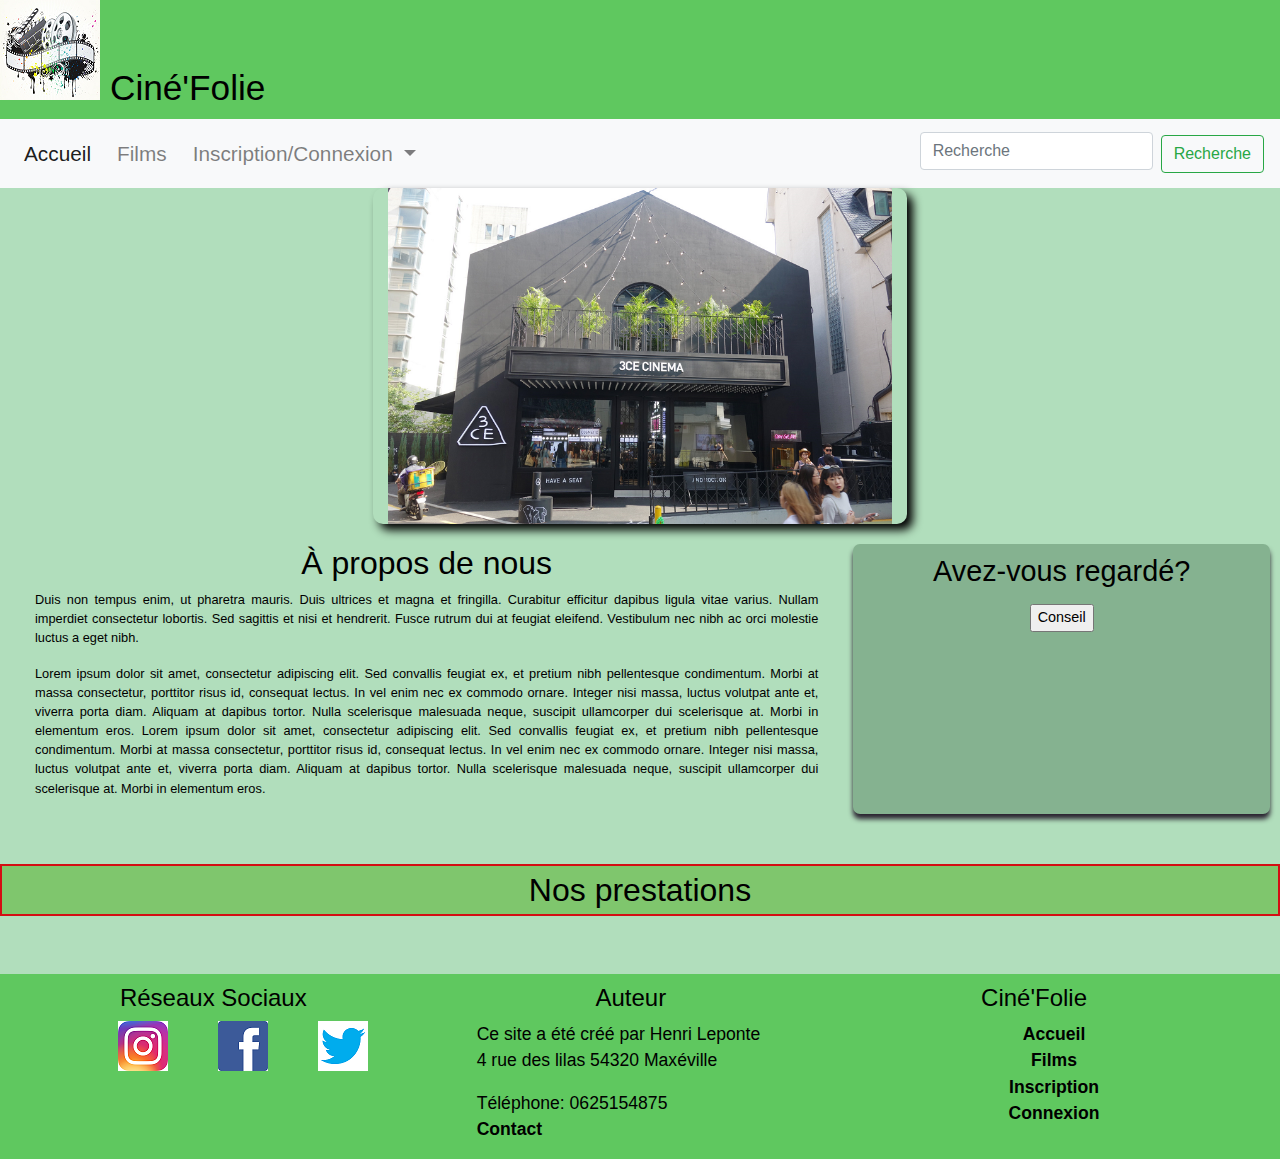
<file: public_html/index.html>
<!DOCTYPE html>
<!--
To change this license header, choose License Headers in Project Properties.
To change this template file, choose Tools | Templates
and open the template in the editor.
-->
<html>
    <head>
        <title>Ciné'Folie</title>
        <meta charset="UTF-8">
        <meta name="viewport" content="width=device-width, initial-scale=1.0">
        <link rel="stylesheet" type="text/css" href="./css/bootstrap.css">
        <link rel="stylesheet" type="text/css" href="./css/CSS_Accueil.css"/>
    </head>
    <body>
        
        <div class="page">
            
            <header>
                <div id="titre_principale">
                    <div id="logo">
                        <img src="./image/logo.png" alt="Logo du cinéma" title="Logo Cinéma"/>
                        <h1>Ciné'Folie</h1>  
                    </div>
                </div>
                
                <nav class="navbar navbar-expand-lg navbar-light bg-light">
                    <button class="navbar-toggler" type="button" data-toggle="collapse" data-target="#navbarSupportedContent" aria-controls="navbarSupportedContent" aria-expanded="false" aria-label="Toggle navigation">
                      <span class="navbar-toggler-icon"></span>
                    </button>

                    <div class="collapse navbar-collapse" id="navbarSupportedContent">
                      <ul class="navbar-nav mr-auto">
                        <li class="nav-item active">
                          <a class="nav-link" href="index.html">Accueil <span class="sr-only">(current)</span></a>
                        </li>
                        <li class="nav-item">
                          <a class="nav-link" href="#">Films</a>
                        </li>
                        <li class="nav-item dropdown">
                          <a class="nav-link dropdown-toggle" href="#" id="navbarDropdown" role="button" data-toggle="dropdown" aria-haspopup="true" aria-expanded="false">
                            Inscription/Connexion
                          </a>
                          <div class="dropdown-menu" aria-labelledby="navbarDropdown">
                            <a class="dropdown-item" href="./html/Connexion.html">Connexion</a>
                            <a class="dropdown-item" href="./html/Inscription.html">Inscription</a>
                          </div>
                        </li>
                      </ul>
                      <form class="form-inline my-2 my-lg-0">
                        <input class="form-control mr-sm-2" type="search" placeholder="Recherche" aria-label="Search">
                        <button class="btn btn-outline-success my-2 my-sm-0" type="submit">Recherche</button>
                      </form>
                    </div>
                </nav>
                
            </header>

            <div id="blocBanniere">
                <img class="col-8 col-sm-8 col-md-8 col-lg-5" id="banniere" src="./image/cinema.png" alt="Cinéma" title="Cinéma"/>
                <figcaption id="LegendeImg"></figcaption>
            </div>
            
            <main>

                <section>

                    <article class="col-12 col-sm-12 col-md-12 col-lg-8">
                        <h2>À propos de nous</h2>
                        <p>
                            Duis non tempus enim, ut pharetra mauris. Duis ultrices et magna et fringilla. Curabitur efficitur dapibus ligula vitae varius. Nullam imperdiet consectetur lobortis. Sed sagittis et nisi et hendrerit. Fusce rutrum dui at feugiat eleifend. Vestibulum nec nibh ac orci molestie luctus a eget nibh.
                        </p>
                        <p>
                            Lorem ipsum dolor sit amet, consectetur adipiscing elit. Sed convallis feugiat ex, et pretium nibh pellentesque condimentum. Morbi at massa consectetur, porttitor risus id, consequat lectus. In vel enim nec ex commodo ornare. Integer nisi massa, luctus volutpat ante et, viverra porta diam. Aliquam at dapibus tortor. Nulla scelerisque malesuada neque, suscipit ullamcorper dui scelerisque at. Morbi in elementum eros.
                            Lorem ipsum dolor sit amet, consectetur adipiscing elit. Sed convallis feugiat ex, et pretium nibh pellentesque condimentum. Morbi at massa consectetur, porttitor risus id, consequat lectus. In vel enim nec ex commodo ornare. Integer nisi massa, luctus volutpat ante et, viverra porta diam. Aliquam at dapibus tortor. Nulla scelerisque malesuada neque, suscipit ullamcorper dui scelerisque at. Morbi in elementum eros.
                        </p>
                    </article>

                    <aside class="d-none d-lg-block">
                        <h2>Avez-vous regardé?</h2>
                        <p id="texteAlea"></p>
                        <input type="button" value="Conseil" id="Spoiler">
                    </aside>

                </section>

                <section>

                    <article>
                        <h2 id="flip">Nos prestations</h2>
                        <p id="panel">Maecenas ac sem non sapien pretium aliquam. Phasellus volutpat, dui non fringilla tincidunt, leo tellus fringilla magna, congue scelerisque mauris ipsum ut eros. Vivamus eleifend dui risus, a ultricies lectus accumsan sed. Donec eu fringilla sapien, id tristique massa. In id sagittis sem. Vivamus sed ultrices augue. Phasellus congue lacus eu diam pulvinar dignissim non at mauris. Duis non tempus enim, ut pharetra mauris. Duis ultrices et magna et fringilla. Curabitur efficitur dapibus ligula vitae varius. Nullam imperdiet consectetur lobortis. Sed sagittis et nisi et hendrerit. Fusce rutrum dui at feugiat eleifend. Vestibulum nec nibh ac orci molestie luctus a eget nibh.</p>
                    </article>

                </section>

            </main>

            <footer>

                <div class="col-4 col-sm-4 col-md-4 col-lg-4" id="ReseauSociaux">
                    <h1>Réseaux Sociaux</h1>
                    <div id="logoResSoc">
                        <div><a href="#"><img src="./image/Instagram_icon.png" alt="Instagram" title="Instagram"/></a></div>
                        <div><a href="#"><img src="./image/logo_fb.png" alt="Facebook" title="Facebook"/></a></div>
                        <div><a href="#"><img src="./image/twitt.png" alt="Twitter" title="Twitter"/></a></div>
                    </div>
                </div>
                
                <div id="Auteur">
                    <h1>Auteur</h1>
                    <p class="d-none d-md-block">Ce site a été créé par Henri Leponte<br/>4 rue des lilas 54320 Maxéville<br/></p>
                    <p>Téléphone: 0625154875<br/><a href="mailto:raphael.frantzen@maformationenligne.bzh">Contact</a></p>
                </div>
                
                <div class="d-none d-md-block" id="PlanSite">
                    <h1>Ciné'Folie</h1>
                    <ul>
                        <li><a href="./html/index.html">Accueil</a></li>
                        <li><a href="#">Films</a></li>
                        <li><a href="./html/Inscription.html">Inscription</a></li>
                        <li><a href="./html/Connexion.html">Connexion</a></li>
                    </ul>
                    
                </div>
                
            </footer>
            
        </div>
        
        <script src="https://ajax.googleapis.com/ajax/libs/jquery/3.3.1/jquery.min.js"></script>
        <script src="https://cdnjs.cloudflare.com/ajax/libs/popper.js/1.12.9/umd/popper.min.js" integrity="sha384-ApNbgh9B+Y1QKtv3Rn7W3mgPxhU9K/ScQsAP7hUibX39j7fakFPskvXusvfa0b4Q" crossorigin="anonymous"></script>
        <script src="https://maxcdn.bootstrapcdn.com/bootstrap/4.0.0/js/bootstrap.min.js" integrity="sha384-JZR6Spejh4U02d8jOt6vLEHfe/JQGiRRSQQxSfFWpi1MquVdAyjUar5+76PVCmYl" crossorigin="anonymous"></script>        
        <script src="./javascript/cinewebAccueil.js"></script>
    </body>
</html>
</file>
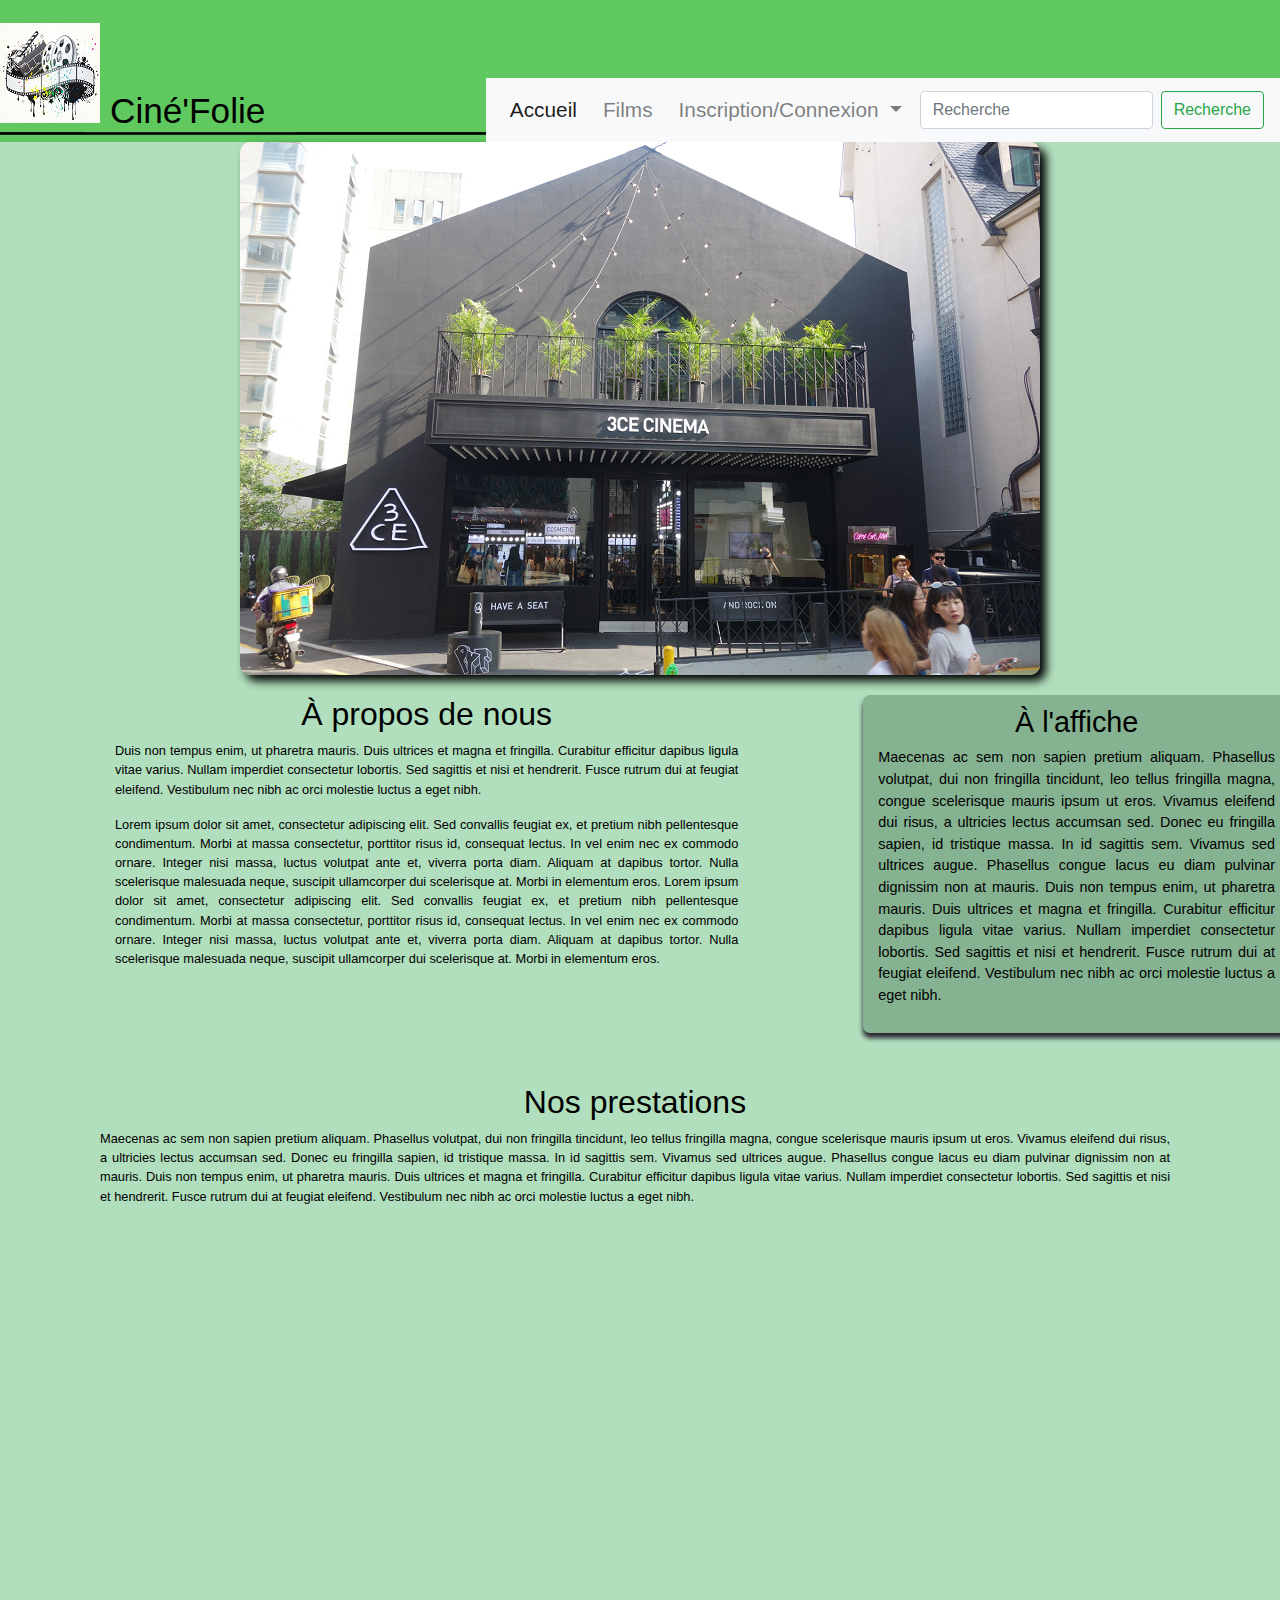
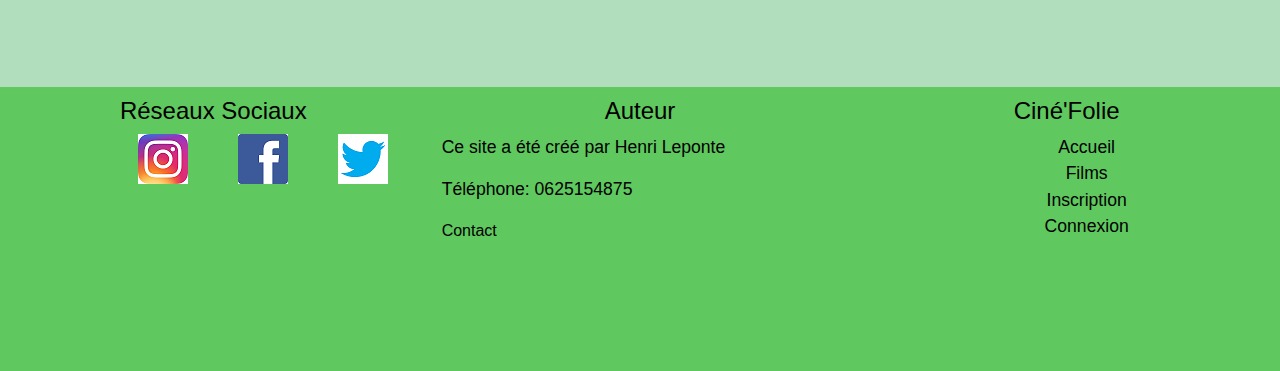
<file: Projet_web_cinema/public_html/index.html>
<!DOCTYPE html>
<!--
To change this license header, choose License Headers in Project Properties.
To change this template file, choose Tools | Templates
and open the template in the editor.
-->
<html>
    <head>
        <title>Ciné'Folie</title>
        <meta charset="UTF-8">
        <meta name="viewport" content="width=device-width, initial-scale=1.0">
        <link rel="stylesheet" type="text/css" href="bootstrap.css">
        <link rel="stylesheet" type="text/css" href="CSS_Accueil.css"/>
    </head>
    <body>
        
        <div class="blocpage">
            
            <header>
                <div id="titre_principale">
                    <div id="logo">
                        <img src="logo.png" alt="Logo du cinéma" title="Logo Cinéma"/>
                        <h1>Ciné'Folie</h1>  
                    </div>
                </div>
                
                <nav class="navbar navbar-expand-lg navbar-light bg-light">
                    <button class="navbar-toggler" type="button" data-toggle="collapse" data-target="#navbarSupportedContent" aria-controls="navbarSupportedContent" aria-expanded="false" aria-label="Toggle navigation">
                      <span class="navbar-toggler-icon"></span>
                    </button>

                    <div class="collapse navbar-collapse" id="navbarSupportedContent">
                      <ul class="navbar-nav mr-auto">
                        <li class="nav-item active">
                          <a class="nav-link" href="index.html">Accueil <span class="sr-only">(current)</span></a>
                        </li>
                        <li class="nav-item">
                          <a class="nav-link" href="#">Films</a>
                        </li>
                        <li class="nav-item dropdown">
                          <a class="nav-link dropdown-toggle" href="#" id="navbarDropdown" role="button" data-toggle="dropdown" aria-haspopup="true" aria-expanded="false">
                            Inscription/Connexion
                          </a>
                          <div class="dropdown-menu" aria-labelledby="navbarDropdown">
                            <a class="dropdown-item" href="#">Connexion</a>
                            <a class="dropdown-item" href="#">Inscription</a>
                          </div>
                        </li>
                      </ul>
                      <form class="form-inline my-2 my-lg-0">
                        <input class="form-control mr-sm-2" type="search" placeholder="Recherche" aria-label="Search">
                        <button class="btn btn-outline-success my-2 my-sm-0" type="submit">Recherche</button>
                      </form>
                    </div>
                </nav>
                
            </header>

            <div id="blocBanniere">
                <img id="banniere" src="cinema.png" alt="Cinéma" title="Cinéma"/>
            </div>
            
            <main>

                <section>

                    <article class="col-12 col-sm-12 col-md-8 col-lg-8">
                        <h2>À propos de nous</h2>
                        <p>
                            Duis non tempus enim, ut pharetra mauris. Duis ultrices et magna et fringilla. Curabitur efficitur dapibus ligula vitae varius. Nullam imperdiet consectetur lobortis. Sed sagittis et nisi et hendrerit. Fusce rutrum dui at feugiat eleifend. Vestibulum nec nibh ac orci molestie luctus a eget nibh.
                        </p>
                        <p>
                            Lorem ipsum dolor sit amet, consectetur adipiscing elit. Sed convallis feugiat ex, et pretium nibh pellentesque condimentum. Morbi at massa consectetur, porttitor risus id, consequat lectus. In vel enim nec ex commodo ornare. Integer nisi massa, luctus volutpat ante et, viverra porta diam. Aliquam at dapibus tortor. Nulla scelerisque malesuada neque, suscipit ullamcorper dui scelerisque at. Morbi in elementum eros.
                            Lorem ipsum dolor sit amet, consectetur adipiscing elit. Sed convallis feugiat ex, et pretium nibh pellentesque condimentum. Morbi at massa consectetur, porttitor risus id, consequat lectus. In vel enim nec ex commodo ornare. Integer nisi massa, luctus volutpat ante et, viverra porta diam. Aliquam at dapibus tortor. Nulla scelerisque malesuada neque, suscipit ullamcorper dui scelerisque at. Morbi in elementum eros.
                        </p>
                    </article>

                    <aside class="col-0 col-sm-0 col-md-4 col-lg-4">
                        <h2>À l'affiche</h2>
                        <p>
                            Maecenas ac sem non sapien pretium aliquam. Phasellus volutpat, dui non fringilla tincidunt, leo tellus fringilla magna, congue scelerisque mauris ipsum ut eros. Vivamus eleifend dui risus, a ultricies lectus accumsan sed. Donec eu fringilla sapien, id tristique massa. In id sagittis sem. Vivamus sed ultrices augue. Phasellus congue lacus eu diam pulvinar dignissim non at mauris. Duis non tempus enim, ut pharetra mauris. Duis ultrices et magna et fringilla. Curabitur efficitur dapibus ligula vitae varius. Nullam imperdiet consectetur lobortis. Sed sagittis et nisi et hendrerit. Fusce rutrum dui at feugiat eleifend. Vestibulum nec nibh ac orci molestie luctus a eget nibh.
                        </p>
                    </aside>

                </section>

                <section>

                    <article>
                        <h2>Nos prestations</h2>
                        <p>Maecenas ac sem non sapien pretium aliquam. Phasellus volutpat, dui non fringilla tincidunt, leo tellus fringilla magna, congue scelerisque mauris ipsum ut eros. Vivamus eleifend dui risus, a ultricies lectus accumsan sed. Donec eu fringilla sapien, id tristique massa. In id sagittis sem. Vivamus sed ultrices augue. Phasellus congue lacus eu diam pulvinar dignissim non at mauris. Duis non tempus enim, ut pharetra mauris. Duis ultrices et magna et fringilla. Curabitur efficitur dapibus ligula vitae varius. Nullam imperdiet consectetur lobortis. Sed sagittis et nisi et hendrerit. Fusce rutrum dui at feugiat eleifend. Vestibulum nec nibh ac orci molestie luctus a eget nibh.</p>
                    </article>

                </section>

            </main>

            <footer>

                <div class="col-4 col-sm-4 col-md-4 col-lg-4" id="ReseauSociaux">
                    <h1>Réseaux Sociaux</h1>
                    <div id="logoResSoc">
                        <div><a href="#"><img src="Instagram_icon.png" alt="Instagram" title="Instagram"/></a></div>
                        <div><a href="#"><img src="logo_fb.png" alt="Facebook" title="Facebook"/></a></div>
                        <div><a href="#"><img src="twitt.png" alt="Twitter" title="Twitter"/></a></div>
                    </div>
                </div>
                
                <div class="col-4 col-sm-4 col-md-4 col-lg-4" id="Auteur">
                    <h1>Auteur</h1>
                    <p>Ce site a été créé par Henri Leponte</p>
                    <p>Téléphone: 0625154875</p>
                    <a href="mailto:raphael.frantzen@maformationenligne.bzh">Contact</a>
                </div>
                
                <div class="col-4 col-sm-4 col-md-4 col-lg-4" id="PlanSite">
                    <h1>Ciné'Folie</h1>
                    <ul>
                        <li><a href="index.html">Accueil</a></li>
                        <li><a href="#">Films</a></li>
                        <li><a href="Inscription.html">Inscription</a></li>
                        <li><a href="Connexion.html">Connexion</a></li>
                    </ul>
                    
                </div>
                
            </footer>
            
        </div>
        <script src="https://maxcdn.bootstrapcdn.com/bootstrap/4.0.0/js/bootstrap.min.js" integrity="sha384-JZR6Spejh4U02d8jOt6vLEHfe/JQGiRRSQQxSfFWpi1MquVdAyjUar5+76PVCmYl" crossorigin="anonymous"></script>
        <script src="https://code.jquery.com/jquery-3.2.1.slim.min.js" integrity="sha384-KJ3o2DKtIkvYIK3UENzmM7KCkRr/rE9/Qpg6aAZGJwFDMVNA/GpGFF93hXpG5KkN" crossorigin="anonymous"></script>
        <script src="https://cdnjs.cloudflare.com/ajax/libs/popper.js/1.12.9/umd/popper.min.js" integrity="sha384-ApNbgh9B+Y1QKtv3Rn7W3mgPxhU9K/ScQsAP7hUibX39j7fakFPskvXusvfa0b4Q" crossorigin="anonymous"></script>
    </body>
</html>
</file>
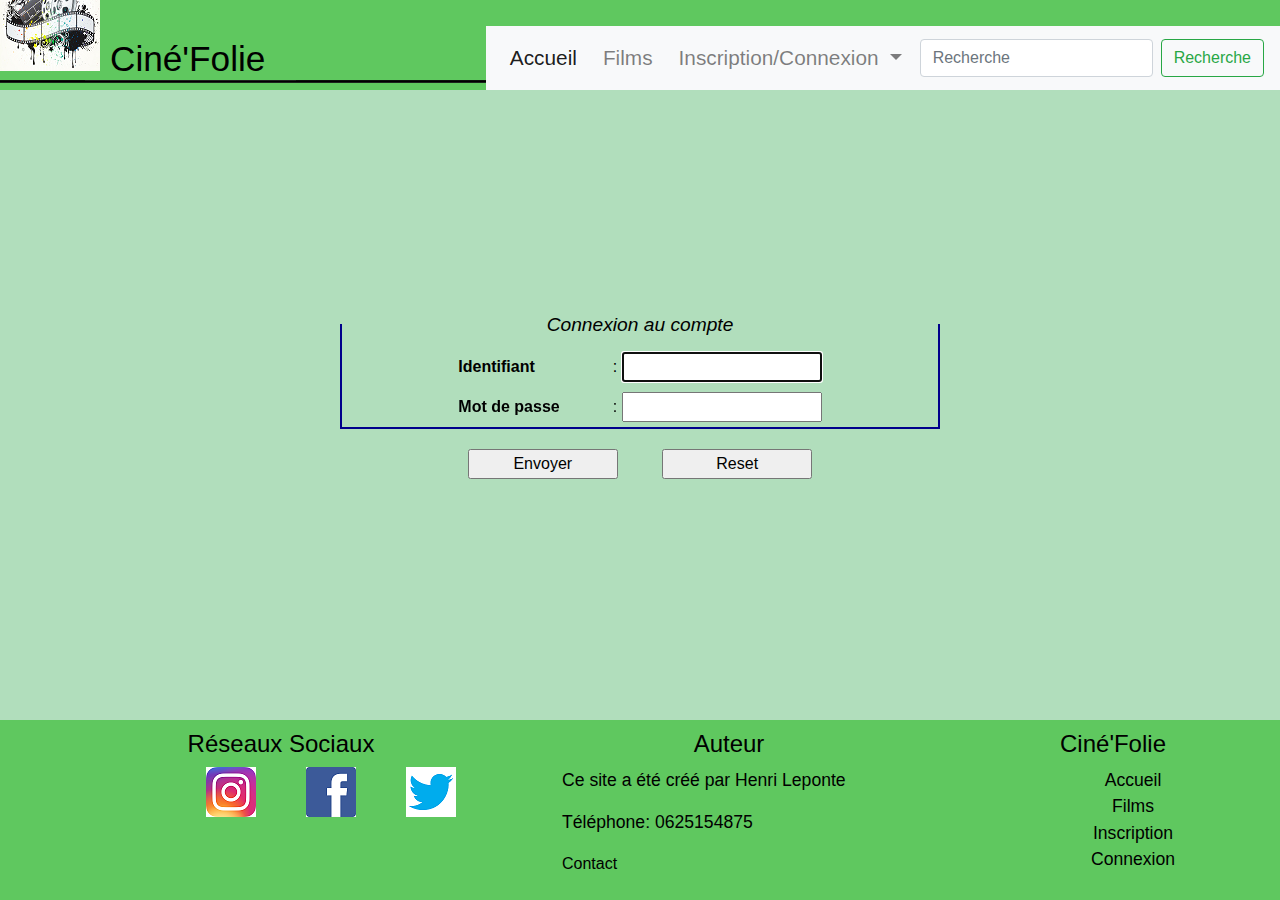
<file: Projet_web_cinema/public_html/Connexion.html>
<!DOCTYPE html>
<!--
To change this license header, choose License Headers in Project Properties.
To change this template file, choose Tools | Templates
and open the template in the editor.
-->
<html>
    <head>
        <title>Ciné'Folie - Connexion</title>
        <meta charset="UTF-8">
        <meta name="viewport" content="width=device-width, initial-scale=1.0">
        <link rel="stylesheet" type="text/css" href="bootstrap.css">
        <link rel="stylesheet" type="text/css" href="CSS_Accueil.css"/>
    </head>
    <body>
        
        
            
            <header>
                <div id="titre_principale">
                    <div id="logo">
                        <img src="logo.png" alt="Logo du cinéma" title="Logo Cinéma"/>
                        <h1>Ciné'Folie</h1>  
                    </div>
                </div>

                <nav class="navbar navbar-expand-lg navbar-light bg-light">
                    <button class="navbar-toggler" type="button" data-toggle="collapse" data-target="#navbarSupportedContent" aria-controls="navbarSupportedContent" aria-expanded="false" aria-label="Toggle navigation">
                      <span class="navbar-toggler-icon"></span>
                    </button>

                    <div class="collapse navbar-collapse" id="navbarSupportedContent">
                      <ul class="navbar-nav mr-auto">
                        <li class="nav-item active">
                          <a class="nav-link" href="index.html">Accueil <span class="sr-only">(current)</span></a>
                        </li>
                        <li class="nav-item">
                          <a class="nav-link" href="#">Films</a>
                        </li>
                        <li class="nav-item dropdown">
                          <a class="nav-link dropdown-toggle" href="#" id="navbarDropdown" role="button" data-toggle="dropdown" aria-haspopup="true" aria-expanded="false">
                            Inscription/Connexion
                          </a>
                          <div class="dropdown-menu" aria-labelledby="navbarDropdown">
                            <a class="dropdown-item" href="#">Connexion</a>
                            <a class="dropdown-item" href="#">Inscription</a>
                          </div>
                        </li>
                      </ul>
                      <form class="form-inline my-2 my-lg-0">
                        <input class="form-control mr-sm-2" type="search" placeholder="Recherche" aria-label="Search">
                        <button class="btn btn-outline-success my-2 my-sm-0" type="submit">Recherche</button>
                      </form>
                    </div>
                </nav>
                
            </header>
            
            <main>
                
                <div class="Formulaire">
                    <form method="post" action="traitementConnex.php">

                        
                        <fieldset>
                            <legend>Connexion au compte</legend>
                            <label class="LabChamp" for="IdConnex">Identifiant</label> : <input type="email" name="IdentifiantConnx" id="IdConnex" required autofocus><br/>
                            <label class="LabChamp" for="MdpConnex">Mot de passe</label> : <input type="password" name="PasswordConnex" id="MdpConnex" required>
                        </fieldset>
                        
                        <input class="bouton" type="submit" value="Envoyer">
                        <input class="bouton" type="reset" value="Reset">

                    </form>
                </div>
                
            </main>
            
            <footer>

                <div id="ReseauSociaux">
                    <h1>Réseaux Sociaux</h1>
                    <div id="logoResSoc">
                        <div><a href="#"><img src="Instagram_icon.png" alt="Instagram" title="Instagram"/></a></div>
                        <div><a href="#"><img src="logo_fb.png" alt="Facebook" title="Facebook"/></a></div>
                        <div><a href="#"><img src="twitt.png" alt="Twitter" title="Twitter"/></a></div>
                    </div>
                </div>
                
                <div id="Auteur">
                    <h1>Auteur</h1>
                    <p>Ce site a été créé par Henri Leponte</p>
                    <p>Téléphone: 0625154875</p>
                    <a href="mailto:raphael.frantzen@maformationenligne.bzh">Contact</a>
                </div>
                
                <div id="PlanSite">
                    <h1>Ciné'Folie</h1>
                    <ul>
                        <li><a href="index.html">Accueil</a></li>
                        <li><a href="#">Films</a></li>
                        <li><a href="Inscription.html">Inscription</a></li>
                        <li><a href="Connexion.html">Connexion</a></li>
                    </ul>
                    
                </div>
            </footer>
            
        <script src="https://maxcdn.bootstrapcdn.com/bootstrap/4.0.0/js/bootstrap.min.js" integrity="sha384-JZR6Spejh4U02d8jOt6vLEHfe/JQGiRRSQQxSfFWpi1MquVdAyjUar5+76PVCmYl" crossorigin="anonymous"></script>
        <script src="https://code.jquery.com/jquery-3.2.1.slim.min.js" integrity="sha384-KJ3o2DKtIkvYIK3UENzmM7KCkRr/rE9/Qpg6aAZGJwFDMVNA/GpGFF93hXpG5KkN" crossorigin="anonymous"></script>
        <script src="https://cdnjs.cloudflare.com/ajax/libs/popper.js/1.12.9/umd/popper.min.js" integrity="sha384-ApNbgh9B+Y1QKtv3Rn7W3mgPxhU9K/ScQsAP7hUibX39j7fakFPskvXusvfa0b4Q" crossorigin="anonymous"></script>
        
    </body>
</html>
</file>
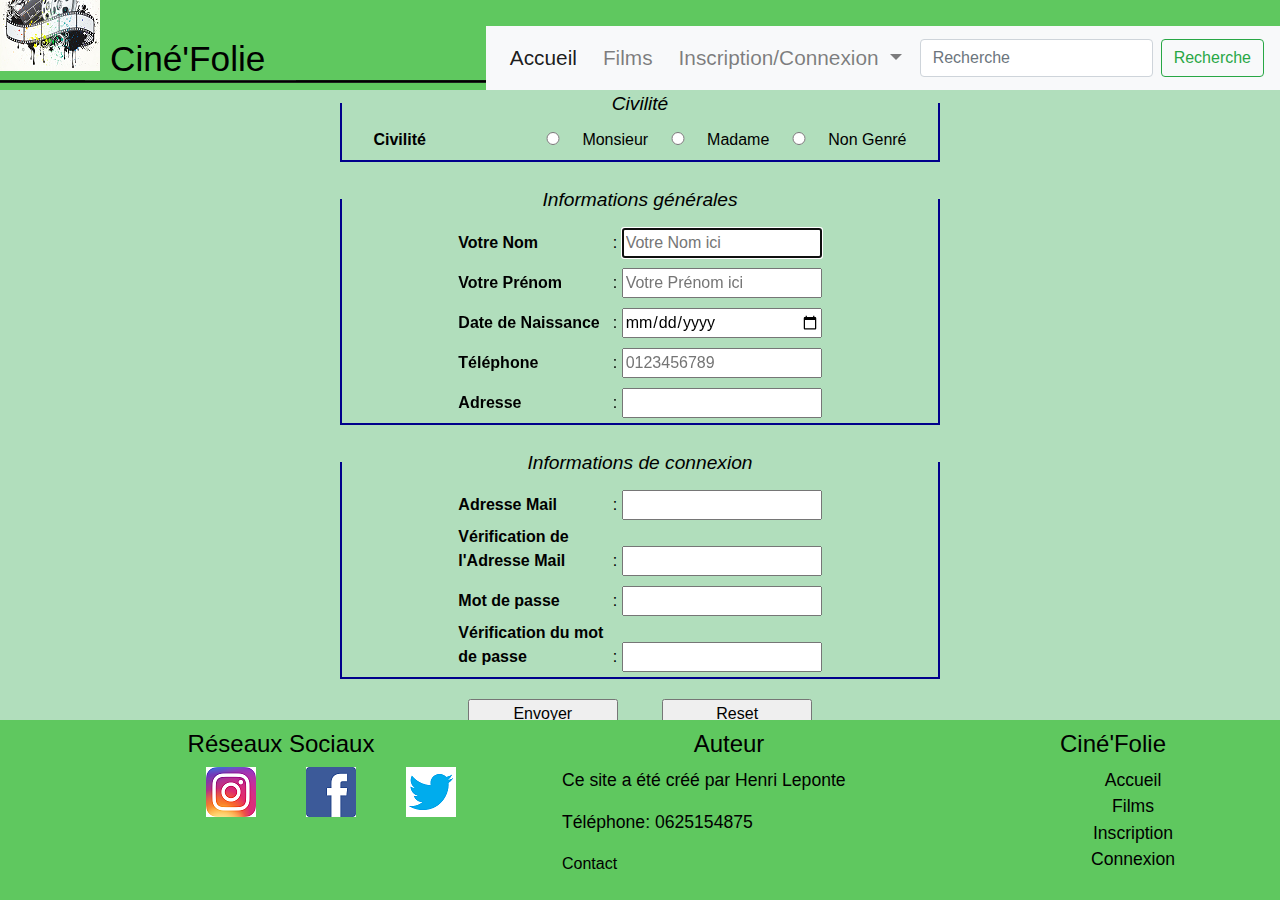
<file: Projet_web_cinema/public_html/Inscription.html>
<!DOCTYPE html>
<!--
To change this license header, choose License Headers in Project Properties.
To change this template file, choose Tools | Templates
and open the template in the editor.
-->
<html>
    <head>
        <title>Ciné'Folie - Inscription</title>
        <meta charset="UTF-8">
        <meta name="viewport" content="width=device-width, initial-scale=1.0">
        <link rel="stylesheet" type="text/css" href="bootstrap.css">
        <link rel="stylesheet" type="text/css" href="CSS_Accueil.css"/>
    </head>
    <body>
        
        
            
            <header>
                <div id="titre_principale">
                    <div id="logo">
                        <img src="logo.png" alt="Logo du cinéma" title="Logo Cinéma"/>
                        <h1>Ciné'Folie</h1>  
                    </div>
                </div>

                <nav class="navbar navbar-expand-lg navbar-light bg-light">
                    <button class="navbar-toggler" type="button" data-toggle="collapse" data-target="#navbarSupportedContent" aria-controls="navbarSupportedContent" aria-expanded="false" aria-label="Toggle navigation">
                      <span class="navbar-toggler-icon"></span>
                    </button>

                    <div class="collapse navbar-collapse" id="navbarSupportedContent">
                      <ul class="navbar-nav mr-auto">
                        <li class="nav-item active">
                          <a class="nav-link" href="index.html">Accueil <span class="sr-only">(current)</span></a>
                        </li>
                        <li class="nav-item">
                          <a class="nav-link" href="#">Films</a>
                        </li>
                        <li class="nav-item dropdown">
                          <a class="nav-link dropdown-toggle" href="#" id="navbarDropdown" role="button" data-toggle="dropdown" aria-haspopup="true" aria-expanded="false">
                            Inscription/Connexion
                          </a>
                          <div class="dropdown-menu" aria-labelledby="navbarDropdown">
                            <a class="dropdown-item" href="#">Connexion</a>
                            <a class="dropdown-item" href="#">Inscription</a>
                          </div>
                        </li>
                      </ul>
                      <form class="form-inline my-2 my-lg-0">
                        <input class="form-control mr-sm-2" type="search" placeholder="Recherche" aria-label="Search">
                        <button class="btn btn-outline-success my-2 my-sm-0" type="submit">Recherche</button>
                      </form>
                    </div>
                </nav>
                
            </header>
            
            <main>
                
                <div class="Formulaire">
                    <form method="post" action="traitement.php">

                        <fieldset>
                            <legend>Civilité</legend>
                            <label class="LabChamp" for="Civilité">Civilité</label>
                            <input class="inline" type="radio" name="Civilité" id="monsieur" >
                            <label for="monsieur">Monsieur</label>
                            <input class="inline" type="radio" name="Civilité" id="madame" >
                            <label for="madame">Madame</label>
                            <input class="inline" type="radio" name="Civilité" id="NonGenre">
                            <label for="NonGenre">Non Genré</label>
                        </fieldset>
                        <br/>
                        <fieldset>
                            <legend>Informations générales</legend>
                            <label class="LabChamp" for="nom">Votre Nom</label> : <input type="text" name="Nom" id="nom" placeholder="Votre Nom ici" pattern="^[a-zA-Z]+$" required autofocus><br/>
                            <label class="LabChamp" for="prénom">Votre Prénom</label> : <input type="text" name="Prénom" id="prénom" placeholder="Votre Prénom ici" pattern="^[a-zA-Z]+$" required><br/>
                            <label class="LabChamp" for="dateNai">Date de Naissance</label> : <input type="date" name="DateNaissance" id="dateNai" required><br/>
                            <label class="LabChamp" for="Téléphone">Téléphone</label> : <input type="tel" name="NumTel" id="Téléphone" placeholder="0123456789" pattern="[0]{1}[1-9]{1}[0-9]{8}" required><br/>
                            <label class="LabChamp" for="Adresse">Adresse</label> : <input type="text" name="AdresseClient" id="Adresse" required>
                        </fieldset>
                        <br/>
                        <fieldset>
                            <legend>Informations de connexion</legend>
                            <label class="LabChamp" for="identifiant">Adresse Mail</label> : <input type="email" name="IdentifiantCli" id="identifiant" required><br/> 
                            <label class="LabChamp" for="VerificationId">Vérification de l'Adresse Mail</label> : <input type="email" name="VerifId" id="VerificationId" required><br/> 
                            <label class="LabChamp" for="password">Mot de passe</label> : <input type="password" name="Password" id="password" required><br/>
                            <label class="LabChamp" for="VerifMdp">Vérification du mot de passe</label> : <input type="password" name="VerifPassword" id="VerifMdp" required>
                        </fieldset>
                        
                        <input class="bouton" type="submit" value="Envoyer" >
                        <input class="bouton" type="reset" value="Reset" >

                    </form>
                </div>
                
            </main>
            
            <footer>

                <div id="ReseauSociaux">
                    <h1>Réseaux Sociaux</h1>
                    <div id="logoResSoc">
                        <div><a href="#"><img src="Instagram_icon.png" alt="Instagram" title="Instagram"/></a></div>
                        <div><a href="#"><img src="logo_fb.png" alt="Facebook" title="Facebook"/></a></div>
                        <div><a href="#"><img src="twitt.png" alt="Twitter" title="Twitter"/></a></div>
                    </div>
                </div>
                
                <div id="Auteur">
                    <h1>Auteur</h1>
                    <p>Ce site a été créé par Henri Leponte</p>
                    <p>Téléphone: 0625154875</p>
                    <a href="mailto:raphael.frantzen@maformationenligne.bzh">Contact</a>
                </div>
                
                <div id="PlanSite">
                    <h1>Ciné'Folie</h1>
                    <ul>
                        <li><a href="index.html">Accueil</a></li>
                        <li><a href="#">Films</a></li>
                        <li><a href="Inscription.html">Inscription</a></li>
                        <li><a href="Connexion.html">Connexion</a></li>
                    </ul>
                    
                </div>
            </footer>
            
        <script src="https://maxcdn.bootstrapcdn.com/bootstrap/4.0.0/js/bootstrap.min.js" integrity="sha384-JZR6Spejh4U02d8jOt6vLEHfe/JQGiRRSQQxSfFWpi1MquVdAyjUar5+76PVCmYl" crossorigin="anonymous"></script>
        <script src="https://code.jquery.com/jquery-3.2.1.slim.min.js" integrity="sha384-KJ3o2DKtIkvYIK3UENzmM7KCkRr/rE9/Qpg6aAZGJwFDMVNA/GpGFF93hXpG5KkN" crossorigin="anonymous"></script>
        <script src="https://cdnjs.cloudflare.com/ajax/libs/popper.js/1.12.9/umd/popper.min.js" integrity="sha384-ApNbgh9B+Y1QKtv3Rn7W3mgPxhU9K/ScQsAP7hUibX39j7fakFPskvXusvfa0b4Q" crossorigin="anonymous"></script>
        
    </body>
</html>
</file>
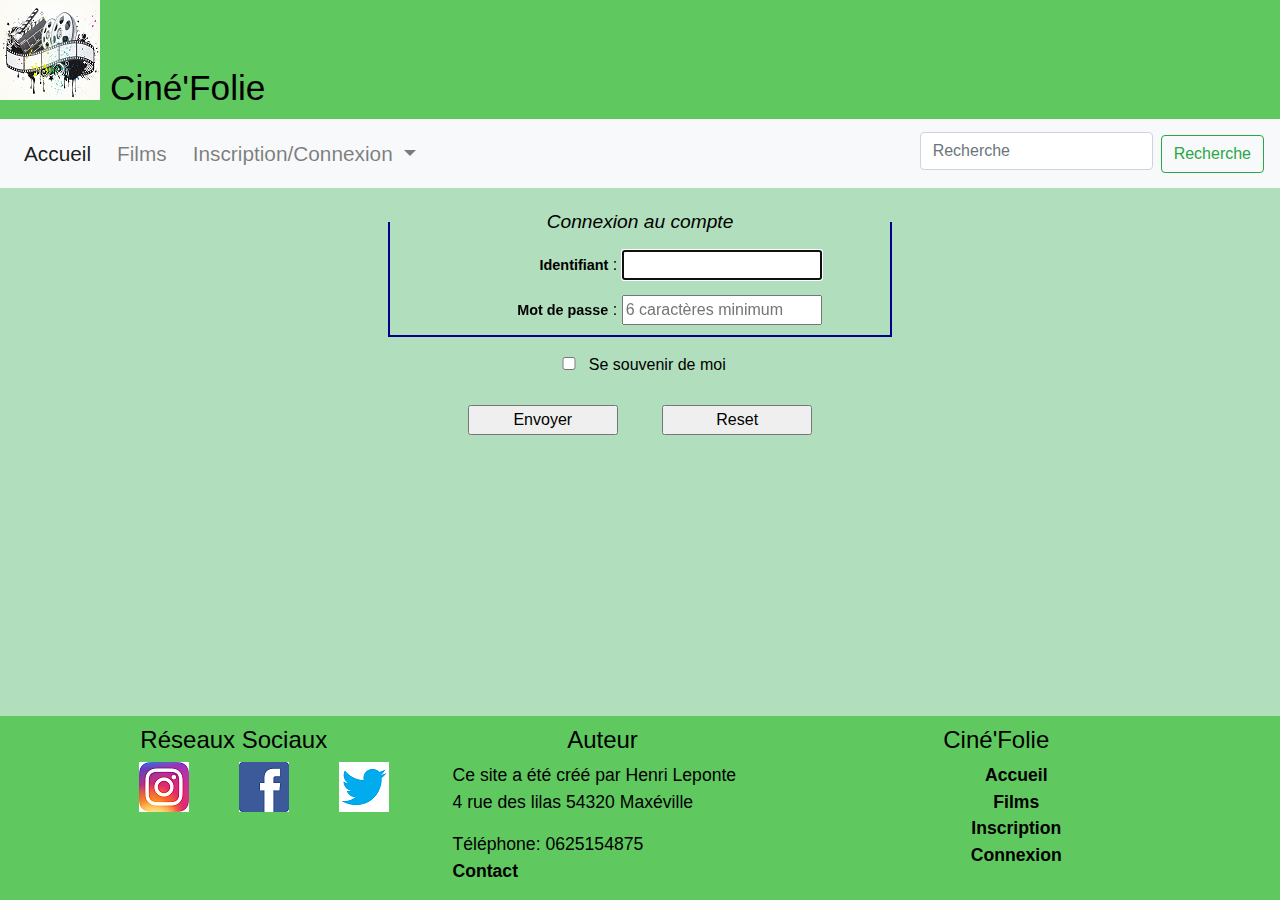
<file: public_html/html/Connexion.html>
<!DOCTYPE html>
<!--
To change this license header, choose License Headers in Project Properties.
To change this template file, choose Tools | Templates
and open the template in the editor.
-->
<html>
    <head>
        <title>Ciné'Folie - Connexion</title>
        <meta charset="UTF-8">
        <meta name="viewport" content="width=device-width, initial-scale=1.0">
        <link rel="stylesheet" type="text/css" href="../css/bootstrap.css">
        <link rel="stylesheet" type="text/css" href="../css/CSS_Accueil.css"/>
    </head>
    <body>
        
        <div class="page">
            
            <header>
                <div id="titre_principale">
                    <div id="logo">
                        <img src="../image/logo.png" alt="Logo du cinéma" title="Logo Cinéma"/>
                        <h1>Ciné'Folie</h1>  
                    </div>
                </div>

                <nav class="navbar navbar-expand-lg navbar-light bg-light">
                    <button class="navbar-toggler" type="button" data-toggle="collapse" data-target="#navbarSupportedContent" aria-controls="navbarSupportedContent" aria-expanded="false" aria-label="Toggle navigation">
                      <span class="navbar-toggler-icon"></span>
                    </button>

                    <div class="collapse navbar-collapse" id="navbarSupportedContent">
                      <ul class="navbar-nav mr-auto">
                        <li class="nav-item active">
                          <a class="nav-link" href="../index.html">Accueil <span class="sr-only">(current)</span></a>
                        </li>
                        <li class="nav-item">
                          <a class="nav-link" href="#">Films</a>
                        </li>
                        <li class="nav-item dropdown">
                          <a class="nav-link dropdown-toggle" href="#" id="navbarDropdown" role="button" data-toggle="dropdown" aria-haspopup="true" aria-expanded="false">
                            Inscription/Connexion
                          </a>
                          <div class="dropdown-menu" aria-labelledby="navbarDropdown">
                            <a class="dropdown-item" href="Connexion.html">Connexion</a>
                            <a class="dropdown-item" href="Inscription.html">Inscription</a>
                          </div>
                        </li>
                      </ul>
                      <form class="form-inline my-2 my-lg-0">
                        <input class="form-control mr-sm-2" type="search" placeholder="Recherche" aria-label="Search">
                        <button class="btn btn-outline-success my-2 my-sm-0" type="submit">Recherche</button>
                      </form>
                    </div>
                </nav>
                
            </header>
            
            <main>
                
                <div class="Formulaire">
                    <form class="col-12 col-sm-8 col-md-8 col-lg-5" id="formConnex" method="get" action="pageFilm.html">

                        
                        <fieldset>
                            <legend>Connexion au compte</legend>
                            <label class="LabChamp" for="IdConnex">Identifiant</label> : <input type="email" name="IdentifiantConnx" id="IdConnex" required autofocus><br/>
                            <label class="LabChamp" for="MdpConnex">Mot de passe</label> : <input type="password" name="PasswordConnex" id="MdpConnex" placeholder="6 caractères minimum" minlength="6" required>
                        </fieldset>
                        
                        <div>
                            <input type="checkbox" id="RemindUser" name="SouvenirUser">
                            <label>Se souvenir de moi</label><br/>
                        </div>
                        
                        <input class="bouton" type="submit" value="Envoyer" id="btnConnex">
                        <input class="bouton" type="reset" value="Reset">

                    </form>
                </div>
                
            </main>
            
            <footer class="col-12 col-sm-12 col-md-12 col-lg-12">

                <div id="ReseauSociaux">
                    <h1>Réseaux Sociaux</h1>
                    <div id="logoResSoc">
                        <div><a href="#"><img src="../image/Instagram_icon.png" id="Insta" alt="Instagram" title="Instagram"/></a></div>
                        <div><a href="#"><img src="../image/logo_fb.png" id="Facebook" alt="Facebook" title="Facebook"/></a></div>
                        <div><a href="#"><img src="../image/twitt.png" id="Twitter" alt="Twitter" title="Twitter"/></a></div>
                    </div>
                </div>
                
                <div id="Auteur">
                    <h1>Auteur</h1>
                    <p class="d-none d-md-block">Ce site a été créé par Henri Leponte<br/>4 rue des lilas 54320 Maxéville<br/></p>
                    <p>Téléphone: 0625154875<br/><a href="mailto:raphael.frantzen@maformationenligne.bzh">Contact</a></p>
                </div>
                
                <div class="d-none d-md-block" id="PlanSite">
                    <h1>Ciné'Folie</h1>
                    <ul>
                        <li><a href="../index.html">Accueil</a></li>
                        <li><a href="#">Films</a></li>
                        <li><a href="Inscription.html">Inscription</a></li>
                        <li><a href="Connexion.html">Connexion</a></li>
                    </ul>
                    
                </div>
            </footer>
            
        </div>
        
        <script src="https://ajax.googleapis.com/ajax/libs/jquery/3.3.1/jquery.min.js"></script>
        <script src="https://cdnjs.cloudflare.com/ajax/libs/popper.js/1.12.9/umd/popper.min.js" integrity="sha384-ApNbgh9B+Y1QKtv3Rn7W3mgPxhU9K/ScQsAP7hUibX39j7fakFPskvXusvfa0b4Q" crossorigin="anonymous"></script>
        <script src="https://maxcdn.bootstrapcdn.com/bootstrap/4.0.0/js/bootstrap.min.js" integrity="sha384-JZR6Spejh4U02d8jOt6vLEHfe/JQGiRRSQQxSfFWpi1MquVdAyjUar5+76PVCmYl" crossorigin="anonymous"></script>        
        <script src="../javascript/cineWebConnexion.js"></script>
    </body>
</html>
</file>
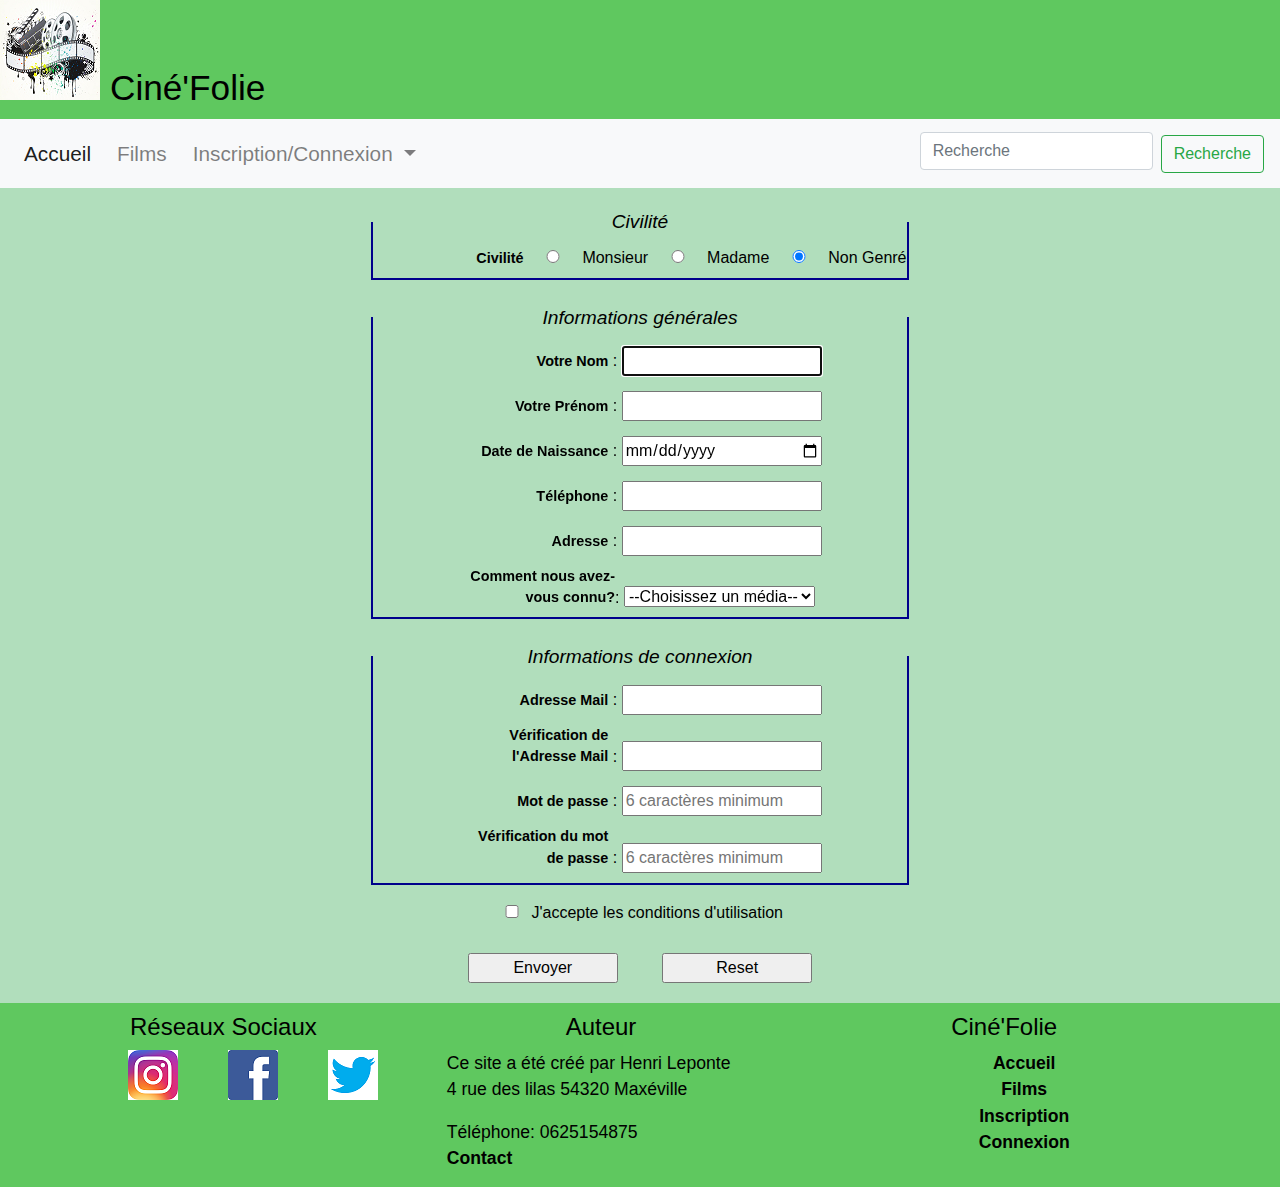
<file: public_html/html/Inscription.html>
<!DOCTYPE html>
<!--
To change this license header, choose License Headers in Project Properties.
To change this template file, choose Tools | Templates
and open the template in the editor.
-->
<html>
    <head>
        <title>Ciné'Folie - Inscription</title>
        <meta charset="UTF-8">
        <meta name="viewport" content="width=device-width, initial-scale=1.0">
        <link rel="stylesheet" type="text/css" href="../css/bootstrap.css">
        <link rel="stylesheet" type="text/css" href="../css/CSS_Accueil.css"/>
    </head>
    <body>
        
        <div class="page">
            
            <header>
                <div id="titre_principale">
                    <div id="logo">
                        <img src="../image/logo.png" alt="Logo du cinéma" title="Logo Cinéma"/>
                        <h1>Ciné'Folie</h1>  
                    </div>
                </div>

                <nav class="navbar navbar-expand-lg navbar-light bg-light">
                    <button class="navbar-toggler" type="button" data-toggle="collapse" data-target="#navbarSupportedContent" aria-controls="navbarSupportedContent" aria-expanded="false" aria-label="Toggle navigation">
                      <span class="navbar-toggler-icon"></span>
                    </button>

                    <div class="collapse navbar-collapse" id="navbarSupportedContent">
                      <ul class="navbar-nav mr-auto">
                        <li class="nav-item active">
                          <a class="nav-link" href="../index.html">Accueil <span class="sr-only">(current)</span></a>
                        </li>
                        <li class="nav-item">
                          <a class="nav-link" href="#">Films</a>
                        </li>
                        <li class="nav-item dropdown">
                          <a class="nav-link dropdown-toggle" href="#" id="navbarDropdown" role="button" data-toggle="dropdown" aria-haspopup="true" aria-expanded="false">
                            Inscription/Connexion
                          </a>
                          <div class="dropdown-menu" aria-labelledby="navbarDropdown">
                            <a class="dropdown-item" href="Connexion.html">Connexion</a>
                            <a class="dropdown-item" href="Inscription.html">Inscription</a>
                          </div>
                        </li>
                      </ul>
                      <form class="form-inline my-2 my-lg-0">
                        <input class="form-control mr-sm-2" type="search" placeholder="Recherche" aria-label="Search">
                        <button class="btn btn-outline-success my-2 my-sm-0" type="submit">Recherche</button>
                      </form>
                    </div>
                </nav>
                
            </header>
            
            <main>
                
                <div class="Formulaire">
                    <form id="formulaire" method="get" action="pageFilm.html">

                        <fieldset>
                            <legend>Civilité</legend>
                            <label class="LabChamp">Civilité</label>
                            <input class="inline" type="radio" name="Civilite" id="monsieur" >
                            <label for="monsieur">Monsieur</label>
                            <input class="inline" type="radio" name="Civilite" id="madame" >
                            <label for="madame">Madame</label>
                            <input class="inline" type="radio" name="Civilite" id="NonGenre" checked>
                            <label for="NonGenre">Non Genré</label>
                        </fieldset>
                        <br/>
                        <fieldset>
                            <legend>Informations générales</legend>
                            <label class="LabChamp" for="nom">Votre Nom</label> : <input type="text" name="Nom" id="nom" pattern="^[a-zA-Z' -]+$" required autofocus><br/>
                            <label class="LabChamp" for="prenom">Votre Prénom</label> : <input type="text" name="Prenom" id="prenom" pattern="^[a-zA-Z' -]+$" required><br/>
                            <label class="LabChamp" for="dateNai">Date de Naissance</label> : <input type="date" name="DateNaissance" id="dateNai" required><br/>
                            <label class="LabChamp" for="Telephone">Téléphone</label> : <input type="tel" name="NumTel" id="Telephone" pattern="[0]{1}[1-9]{1}[0-9]{8}" required><br/>
                            <label class="LabChamp" for="Adresse">Adresse</label> : <input type="text" name="AdresseClient" id="Adresse" pattern="[0-9A-Za-z' -]+" required><br/>
                            
                            <label class="LabChamp" for="ConnaitreNous">Comment nous avez-vous connu?</label>:
                            <select id="ConnaitreNous">
                                <option value="">--Choisissez un média--</option>
                                <option value="tract">Tract</option>
                                <option value="journal">Journal</option>
                                <option value="internet">Internet</option>
                                <option value="radio">Radio</option>
                                <option value="autre">Autre</option>
                            </select>
                            
                        </fieldset>
                        <br/>
                        <fieldset>
                            <legend>Informations de connexion</legend>
                            <label class="LabChamp" for="identifiant">Adresse Mail</label> : <input type="email" name="IdentifiantCli" id="identifiant" required><br/> 
                            <label class="LabChamp" for="VerificationId">Vérification de l'Adresse Mail</label> : <input type="email" name="VerifId" id="VerificationId" required><br/> 
                            <label class="LabChamp" for="password">Mot de passe</label> : <input type="password" name="Password" id="password" placeholder="6 caractères minimum" minlength="6" required><br/>
                            <label class="LabChamp" for="VerifMdp">Vérification du mot de passe</label> : <input type="password" name="VerifPassword" id="VerifMdp" placeholder="6 caractères minimum" minlength="6" required>
                        </fieldset>
                        
                        <div>
                            <input type="checkbox" id="Accord" name="AccordRgbd" required>
                            <label for="Accord">J'accepte les conditions d'utilisation</label><br/>
                        </div>
                        
                        <input class="bouton" type="submit" value="Envoyer" id="btnEnvoie" required>
                        <input class="bouton" type="reset" value="Reset" >

                    </form>
                </div>
                
            </main>
            
            <footer>

                <div id="ReseauSociaux">
                    <h1>Réseaux Sociaux</h1>
                    <div id="logoResSoc">
                        <div><a href="#"><img src="../image/Instagram_icon.png" alt="Instagram" title="Instagram"/></a></div>
                        <div><a href="#"><img src="../image/logo_fb.png" alt="Facebook" title="Facebook"/></a></div>
                        <div><a href="#"><img src="../image/twitt.png" alt="Twitter" title="Twitter"/></a></div>
                    </div>
                </div>
                
                <div id="Auteur">
                    <h1>Auteur</h1>
                    <p class="d-none d-md-block">Ce site a été créé par Henri Leponte<br/>4 rue des lilas 54320 Maxéville<br/></p>
                    <p>Téléphone: 0625154875<br/><a href="mailto:raphael.frantzen@maformationenligne.bzh">Contact</a></p>
                </div>
                
                <div class="d-none d-md-block" id="PlanSite">
                    <h1>Ciné'Folie</h1>
                    <ul>
                        <li><a href="../index.html">Accueil</a></li>
                        <li><a href="#">Films</a></li>
                        <li><a href="Inscription.html">Inscription</a></li>
                        <li><a href="Connexion.html">Connexion</a></li>
                    </ul>
                </div>
                
            </footer>
        
        </div>
        
        <script src="https://ajax.googleapis.com/ajax/libs/jquery/3.3.1/jquery.min.js"></script>
        <script src="https://cdnjs.cloudflare.com/ajax/libs/popper.js/1.12.9/umd/popper.min.js" integrity="sha384-ApNbgh9B+Y1QKtv3Rn7W3mgPxhU9K/ScQsAP7hUibX39j7fakFPskvXusvfa0b4Q" crossorigin="anonymous"></script>
        <script src="https://maxcdn.bootstrapcdn.com/bootstrap/4.0.0/js/bootstrap.min.js" integrity="sha384-JZR6Spejh4U02d8jOt6vLEHfe/JQGiRRSQQxSfFWpi1MquVdAyjUar5+76PVCmYl" crossorigin="anonymous"></script>        
        <script src="../javascript/cineWebInscription.js"></script>
    </body>
</html>
</file>
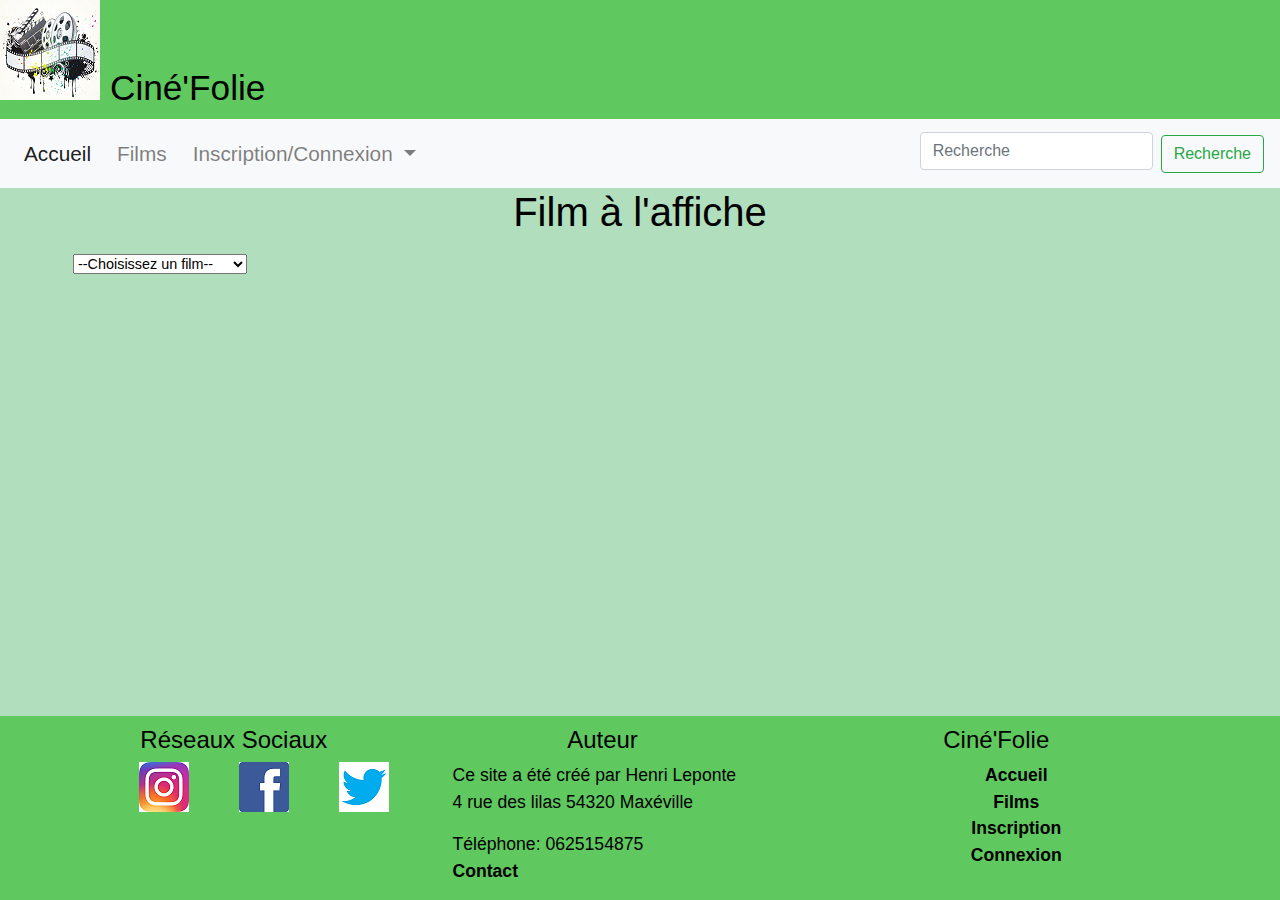
<file: public_html/html/pageFilm.html>
<!DOCTYPE html>
<!--
To change this license header, choose License Headers in Project Properties.
To change this template file, choose Tools | Templates
and open the template in the editor.
-->
<html>
    <head>
        <title>Page4</title>
        <meta charset="UTF-8">
        <meta name="viewport" content="width=device-width, initial-scale=1.0">
        <link rel="stylesheet" type="text/css" href="../css/bootstrap.css">
        <link rel="stylesheet" type="text/css" href="../css/CSS_Accueil.css"/>
    </head>
    <body>
        <div class="page">
            
            <header>
                <div id="titre_principale">
                    <div id="logo">
                        <img src="../image/logo.png" alt="Logo du cinéma" title="Logo Cinéma"/>
                        <h1>Ciné'Folie</h1>  
                    </div>
                </div>

                <nav class="navbar navbar-expand-lg navbar-light bg-light">
                    <button class="navbar-toggler" type="button" data-toggle="collapse" data-target="#navbarSupportedContent" aria-controls="navbarSupportedContent" aria-expanded="false" aria-label="Toggle navigation">
                      <span class="navbar-toggler-icon"></span>
                    </button>

                    <div class="collapse navbar-collapse" id="navbarSupportedContent">
                      <ul class="navbar-nav mr-auto">
                        <li class="nav-item active">
                          <a class="nav-link" href="../index.html">Accueil <span class="sr-only">(current)</span></a>
                        </li>
                        <li class="nav-item">
                          <a class="nav-link" href="#">Films</a>
                        </li>
                        <li class="nav-item dropdown">
                          <a class="nav-link dropdown-toggle" href="#" id="navbarDropdown" role="button" data-toggle="dropdown" aria-haspopup="true" aria-expanded="false">
                            Inscription/Connexion
                          </a>
                          <div class="dropdown-menu" aria-labelledby="navbarDropdown">
                            <a class="dropdown-item" href="Connexion.html">Connexion</a>
                            <a class="dropdown-item" href="Inscription.html">Inscription</a>
                          </div>
                        </li>
                      </ul>
                      <form class="form-inline my-2 my-lg-0">
                        <input class="form-control mr-sm-2" type="search" placeholder="Recherche" aria-label="Search">
                        <button class="btn btn-outline-success my-2 my-sm-0" type="submit">Recherche</button>
                      </form>
                    </div>
                </nav>
                
            </header>
            
            <main>
                
                <h1>Film à l'affiche</h1>
                
                <section id="placeTableau">
                    <aside class="col-3">
                        <select id="ListFilm">
                            <option value="">--Choisissez un film--</option>
                        </select>
                    </aside>
                    
                </section>
                
            </main>
            
            <footer class="col-12 col-sm-12 col-md-12 col-lg-12">

                <div id="ReseauSociaux">
                    <h1>Réseaux Sociaux</h1>
                    <div id="logoResSoc">
                        <div><a href="#"><img src="../image/Instagram_icon.png" alt="Instagram" title="Instagram"/></a></div>
                        <div><a href="#"><img src="../image/logo_fb.png" alt="Facebook" title="Facebook"/></a></div>
                        <div><a href="#"><img src="../image/twitt.png" alt="Twitter" title="Twitter"/></a></div>
                    </div>
                </div>
                
                <div id="Auteur">
                    <h1>Auteur</h1>
                    <p class="d-none d-md-block">Ce site a été créé par Henri Leponte<br/>4 rue des lilas 54320 Maxéville<br/></p>
                    <p>Téléphone: 0625154875<br/><a href="mailto:raphael.frantzen@maformationenligne.bzh">Contact</a></p>
                </div>
                
                <div class="d-none d-md-block" id="PlanSite">
                    <h1>Ciné'Folie</h1>
                    <ul>
                        <li><a href="../index.html">Accueil</a></li>
                        <li><a href="#">Films</a></li>
                        <li><a href="Inscription.html">Inscription</a></li>
                        <li><a href="Connexion.html">Connexion</a></li>
                    </ul>
                    
                </div>
            </footer>
            
        </div>
        
        <script src="https://ajax.googleapis.com/ajax/libs/jquery/3.3.1/jquery.min.js"></script>
        <script src="https://cdnjs.cloudflare.com/ajax/libs/popper.js/1.12.9/umd/popper.min.js" integrity="sha384-ApNbgh9B+Y1QKtv3Rn7W3mgPxhU9K/ScQsAP7hUibX39j7fakFPskvXusvfa0b4Q" crossorigin="anonymous"></script>
        <script src="https://maxcdn.bootstrapcdn.com/bootstrap/4.0.0/js/bootstrap.min.js" integrity="sha384-JZR6Spejh4U02d8jOt6vLEHfe/JQGiRRSQQxSfFWpi1MquVdAyjUar5+76PVCmYl" crossorigin="anonymous"></script>        
        <script src="../javascript/cineWebFilm.js"></script>
    </body>
</html>
</file>
<file: public_html/css/CSS_Accueil.css>
html{
    position: relative;
    min-height: 100%;
}

body{
    width: 100%;
    height: 100%;
    font-family: Arial, Verdana, sans-serif;
    margin: 0;
    padding: 0;
    background-color: #B1DEBC;
    color: black;
}

.page{
    display: flex;
    flex-direction: column;
    min-height: 100vh;
}

section h1, footer h1, nav a{
    font-family: Arial, Verdana, sans-serif;
    font-weight: normal;
}

/*Header*/
header{
    height: 15%;
    background-color: rgb(95,200,95);
}

header h1{
    font-weight: normal;
    font-size: 2.2em;
    margin: 0px 0px 10px 10px;
}

#titre_principal{
    display: flex;
    flex-direction: column;
}

#logo{
    display: flex;
    flex-direction: row;
    align-items: baseline;
}  

/*Navigateur*/
nav li{
    margin-right: 10px;
}

nav a{
    text-decoration: none;
    font-size: 1.3em;
    color: black;
    font-weight: normal;
}

nav a:hover
{
    border-bottom: 3px groove #C3750C;
    color: #C3750C;
}

/*Bannière*/
#blocBanniere{
    background-color: #B1DEBC;
}

#banniere{
    display: block;
    margin-left: auto;
    margin-right: auto;
    margin-bottom: 20px;
    border-radius: 10px;
    box-shadow: 6px 6px 10px black;
}

figcaption{
    text-align: center;
    font-style: italic;
}

/*Corps*/
main{
    flex: 1;
    height: 70%;
    overflow-y: auto;
}

main section{
    display: flex;
    margin-bottom: 50px;
}

main article, aside{
    text-align: justify;
}

article{
    flex: 3;
}

article p{
    font-size: 0.8em;
    margin-left: 20px;
    margin-right: 20px;
}

aside{
    flex: 1.2;
    position: relative;
    background-color: #85b290;
    box-shadow: 0px 5px 5px #2a2330;
    border-radius: 7px;
    margin-right: 10px;
    padding: 10px;
    color: black;
    font-size: 0.9em;
    text-align: center;
}

main section h1{
    color: black;
    text-align: center;
}

h2{
    color: black;
    font-size: 2.0em;
    text-align: center;
}

#boutonConseil{
    margin-top: 20px;
}

#placeTableau aside{
    background-color: #B1DEBC;
    border: none;
    box-shadow: none;
}

#placeTableau article{
    margin-top: 30px;
    text-align: center;
}

main h1{
    text-align: center;
}


/*Formulaire*/
.Formulaire{
    height: 100%;
    display: flex;
    justify-content: center;
    align-items: center;
    flex-wrap: wrap;
    margin-top: 20px;
}

form{
    text-align: center;
}

fieldset{
    border: 2px darkblue double;
}

form legend{
    font-size: 1.2em;
    font-style: italic;
}

.LabChamp{
    display: inline-block;
    width: 150px;
    text-align: right;
    font-size: 0.9em;
    font-weight: bold;
}

form input{
    margin: 5px 0px 10px 0px;
    width: 200px;
    box-sizing: border-box;
}

.bouton{
    width: 150px;
    margin: 20px 20px;
}

.inline{
    width: 50px;
}

#Accord{
    text-align: left;
    margin-top: 20px;
    width: 30px;
}

#RemindUser{
    text-align: left;
    margin-top: 20px;
    width: 30px;
}

#panel, #flip{
    padding: 5px;
    text-align: center;
    background-color: #7fc66d;
    border: solid 2px #D40D12;
}

#panel{
    padding: 50px;
    display: none;
}

main a:hover{
    color: #D40D12;
    font-weight: bold;
}

main a{
    color: black;
    font-weight: bold;
}


/*Footer*/
body footer{
    display: flex;
    height: 15%;
    background-color: rgb(95,200,95);
    padding-top: 10px;
}

footer div{
    padding-left: 50px;
}

body footer p, body footer ul{
    font-size: 1.1em;
}

body footer h1{
    font-size: 1.5em;
    text-align: center;
}

#ReseauSociaux{
    width: 31%;
}

#Auteur{
    width: 28%;
}

#PlanSite{
    width: 35%;
}

#logoResSoc{
    padding-left: 10px;
    display: flex;
    flex-direction: row;
    flex-wrap: wrap;
    justify-content: center;
}

footer a{
    display: block;
    color: black;
    font-weight: bold;
}

footer a:hover{
    color: #D40D12;
    font-weight: bold;
}

footer ul{
    list-style: none;
}

footer li a{
    text-decoration: none;
    font-weight: bold;
    text-align: center;
}
</file>
<file: Projet_web_cinema/public_html/CSS_Accueil.css>
/*
To change this license header, choose License Headers in Project Properties.
To change this template file, choose Tools | Templates
and open the template in the editor.
*/
/* 
    Created on : 11 févr. 2019, 12:00:31
    Author     : Raphaël Frantzen
*/
html{
    width: 100%;
    height: 100%;
}

body{
    width: 100%;
    height: 100%;
    display: flex;
    flex-direction: column;
    font-family: Arial, Verdana, sans-serif;
    margin: 0;
    padding: 0;
    background-color: #B1DEBC;
    color: black;
}

section h1, footer h1, nav a{
    font-family: Arial, Verdana, sans-serif;
    font-weight: normal;
}

/* HEADER*/
header{
    width: 100%;
    height: 10%;
    background: url(separateur.png) repeat-x bottom;
    background-color: rgb(95,200,95);
    display: flex;
    justify-content: space-between;
    align-items: flex-end;
} 

header h1{
    font-weight: normal;
    font-size: 2.2em;
    margin: 0px 0px 10px 10px;
}

#titre_principal{
    display: flex;
    flex-direction: column;
}

#logo{
    display: flex;
    flex-direction: row;
    align-items: baseline;
}   

/*NAVIGATION*/
nav ul{
    list-style: none;
    display: flex;
}

nav li{
    margin-right: 10px;
}

nav a{
    text-decoration: none;
    font-size: 1.3em;
    color: black;
    font-weight: normal;
}

nav a:hover
{
    border-bottom: 3px groove #C3750C;
    color: #C3750C;
}

/*BANNIERE*/
#blocBanniere{
    background-color: #B1DEBC;
}

#banniere{
    display: block;
    margin-left: auto;
    margin-right: auto;
    margin-bottom: 20px;
    border-radius: 10px;
    box-shadow: 6px 6px 10px black;
}


/*CORPS*/
main{
    width: 100%;
    height: 70%;
    overflow-y: auto;
}

main section{
    display: flex;
    margin-bottom: 50px;
}

main article, aside{
    text-align: justify;
}

article{
    margin-right: 10px;
    flex: 3;
}

article p{
    font-size: 0.8em;
    margin-left: 100px;
    margin-right: 100px;
}

aside{
    flex: 1.2;
    position: relative;
    background-color: #85b290;
    box-shadow: 0px 5px 5px #2a2330;
    border-radius: 7px;
    margin-right: 10px;
    padding: 10px;
    color: black;
    font-size: 0.9em;
}

main section h1{
    color: black;
    text-align: center;
}

h2{
    color: black;
    font-size: 2.0em;
    text-align: center;
}

/*Formulaire*/
.Formulaire{
    width: 100%;
    height: 100%;
    display: flex;
    justify-content: center;
    align-items: center;
    flex-wrap: wrap;
}

form{
    text-align: center;
}

fieldset{
    width: 600px;
    border: 2px darkblue double;
}

form legend{
    font-size: 1.2em;
    font-style: italic;
}

.LabChamp{
    display: inline-block;
    width: 150px;
    text-align: left;
    font-size: 1em;
    font-weight: bold;
}

form input{
    margin: 5px 0px 5px 0px;
    width: 200px;
    box-sizing: border-box;
}

.bouton{
    width: 150px;
    margin: 20px 20px;
}

.inline{
    width: 50px;
}

/*PIED DE PAGE*/
body footer{
    display: flex;
    width: 100%;
    height: 20%;
    background-color: rgb(95,200,95);
    padding-top: 10px;
}

footer div{
    padding-left: 50px;
}

body footer p, body footer ul{
    font-size: 1.1em;
}

body footer h1{
    font-size: 1.5em;
    text-align: center;
}

#ReseauSociaux{
    width: 40%;
}

#Auteur{
    width: 30%;
}

#PlanSite{
    width: 30%;
}

#logoResSoc{
    /*padding-left: 10px;*/
    display: flex;
    flex-direction: row;
    flex-wrap: wrap;
    justify-content: center;
}

footer a{
    display: block;
    color: black;
}

footer a:hover{
    color: #D40D12;
    font-weight: bold;
}

footer ul{
    list-style: none;
}

footer li a{
    text-decoration: none;
    text-align: center;
}
</file>
